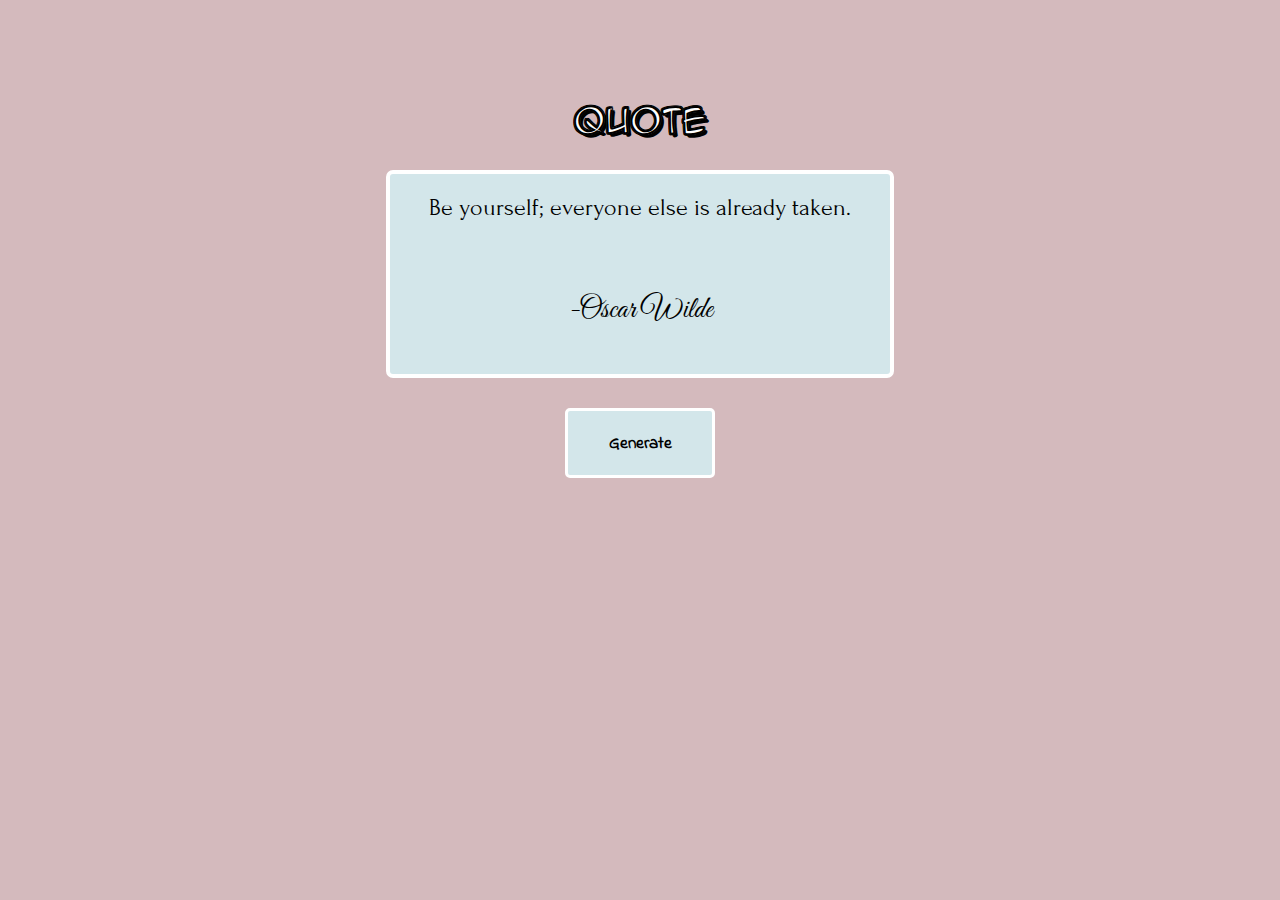
<file: index.html>
<html>
<head>
<link rel="stylesheet" type="text/css" href="style.css">
<script type="text/javascript" src="script.js"></script>
<title>Quote Generator</title>
<link href="https://fonts.googleapis.com/css?family=Cutive" rel="stylesheet"> 
    
</head>

<body onload="init()">
    
<center><h1 id="title">Quote generator</h1></center>
    
<div id ="container">

<h2 id ="quote_container" class="fadeIn">Be yourself; everyone else is already taken.</h2>
    
    <div id="sub_container">
    
        <p id="author_container" class="fadeIn">-Oscar Wilde</p>
    
    </div>
    
</div>
    
<center><button type="button" id="generate" onclick=" load()">Generate</button></center>

    
    
    
    
</body>
</html>
</file>
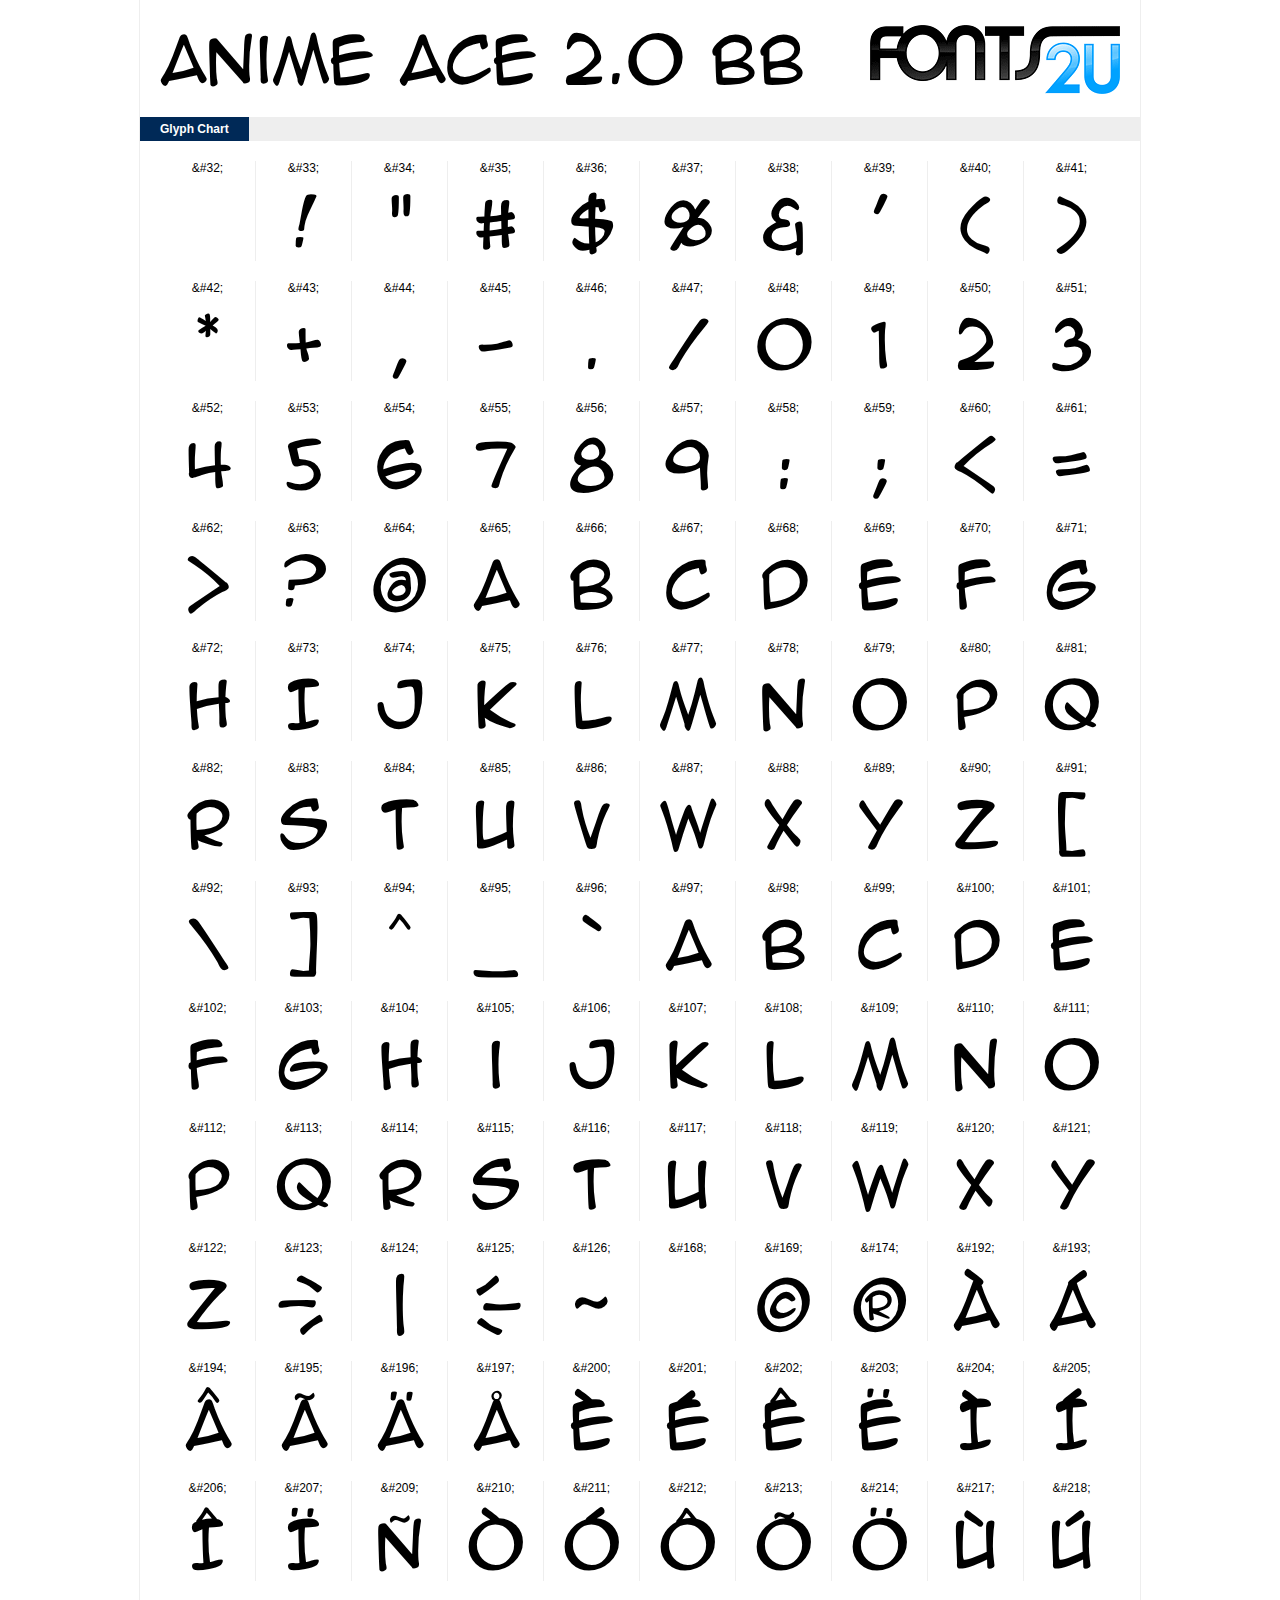
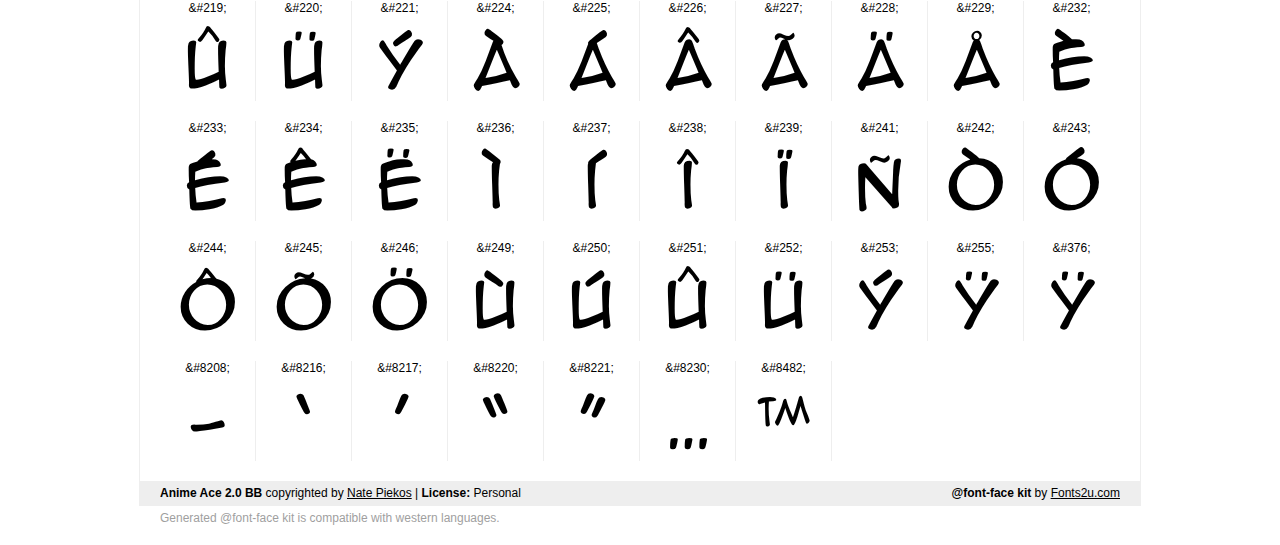
<file: Anime_Ace_2_0_BB/demo.html>
﻿<!DOCTYPE html PUBLIC "-//W3C//DTD XHTML 1.0 Strict//EN" "http://www.w3.org/TR/xhtml1/DTD/xhtml1-strict.dtd"> 

<html xmlns="http://www.w3.org/1999/xhtml"> 

  <head> 

    <title>Anime Ace 2.0 BB @font-face kit sample</title> 
    <meta http-equiv="Content-Type" content="text/html; charset=utf-8" />
    
    <style media="screen" type="text/css">/*<![CDATA[*/@import 'stylesheet.css';/*]]>*/</style>
    <style media="screen" type="text/css">/*<![CDATA[*/@import 'demo-files/demo.css';/*]]>*/</style>
    <style type="text/css">#title,#glyphs p{font-family:"Anime Ace 2.0 BB"}</style>

 </head> 
 
<body> 

	<div id="wrapper">
		<div id="title">
			Anime Ace 2.0 BB		</div>
		<div id="logo">
			<a href="http://www.fonts2u.com" target="_blank"><img src="demo-files/fonts2u_logo.gif" width="250" height="69" alt="Fonts2u.com logo" /></a>
		</div>
		<div class="clr"></div>

		<div id="menu">
			<ul>
				<li class="selected"><a href="#glyphs">Glyph Chart</a></li>
			<ul>
			<div class="clr"></div>
		</div>

		<div id="content">
			
			<div id="glyphs">
				﻿<div class="g">&amp;#32;<p> </p></div>﻿<div class="g">&amp;#33;<p>!</p></div>﻿<div class="g">&amp;#34;<p>"</p></div>﻿<div class="g">&amp;#35;<p>#</p></div>﻿<div class="g">&amp;#36;<p>$</p></div>﻿<div class="g">&amp;#37;<p>%</p></div>﻿<div class="g">&amp;#38;<p>&</p></div>﻿<div class="g">&amp;#39;<p>'</p></div>﻿<div class="g">&amp;#40;<p>(</p></div>﻿<div class="g noborder">&amp;#41;<p>)</p></div><div class="clr"></div>﻿<div class="g">&amp;#42;<p>*</p></div>﻿<div class="g">&amp;#43;<p>+</p></div>﻿<div class="g">&amp;#44;<p>,</p></div>﻿<div class="g">&amp;#45;<p>-</p></div>﻿<div class="g">&amp;#46;<p>.</p></div>﻿<div class="g">&amp;#47;<p>/</p></div>﻿<div class="g">&amp;#48;<p>0</p></div>﻿<div class="g">&amp;#49;<p>1</p></div>﻿<div class="g">&amp;#50;<p>2</p></div>﻿<div class="g noborder">&amp;#51;<p>3</p></div><div class="clr"></div>﻿<div class="g">&amp;#52;<p>4</p></div>﻿<div class="g">&amp;#53;<p>5</p></div>﻿<div class="g">&amp;#54;<p>6</p></div>﻿<div class="g">&amp;#55;<p>7</p></div>﻿<div class="g">&amp;#56;<p>8</p></div>﻿<div class="g">&amp;#57;<p>9</p></div>﻿<div class="g">&amp;#58;<p>:</p></div>﻿<div class="g">&amp;#59;<p>;</p></div>﻿<div class="g">&amp;#60;<p><</p></div>﻿<div class="g noborder">&amp;#61;<p>=</p></div><div class="clr"></div>﻿<div class="g">&amp;#62;<p>></p></div>﻿<div class="g">&amp;#63;<p>?</p></div>﻿<div class="g">&amp;#64;<p>@</p></div>﻿<div class="g">&amp;#65;<p>A</p></div>﻿<div class="g">&amp;#66;<p>B</p></div>﻿<div class="g">&amp;#67;<p>C</p></div>﻿<div class="g">&amp;#68;<p>D</p></div>﻿<div class="g">&amp;#69;<p>E</p></div>﻿<div class="g">&amp;#70;<p>F</p></div>﻿<div class="g noborder">&amp;#71;<p>G</p></div><div class="clr"></div>﻿<div class="g">&amp;#72;<p>H</p></div>﻿<div class="g">&amp;#73;<p>I</p></div>﻿<div class="g">&amp;#74;<p>J</p></div>﻿<div class="g">&amp;#75;<p>K</p></div>﻿<div class="g">&amp;#76;<p>L</p></div>﻿<div class="g">&amp;#77;<p>M</p></div>﻿<div class="g">&amp;#78;<p>N</p></div>﻿<div class="g">&amp;#79;<p>O</p></div>﻿<div class="g">&amp;#80;<p>P</p></div>﻿<div class="g noborder">&amp;#81;<p>Q</p></div><div class="clr"></div>﻿<div class="g">&amp;#82;<p>R</p></div>﻿<div class="g">&amp;#83;<p>S</p></div>﻿<div class="g">&amp;#84;<p>T</p></div>﻿<div class="g">&amp;#85;<p>U</p></div>﻿<div class="g">&amp;#86;<p>V</p></div>﻿<div class="g">&amp;#87;<p>W</p></div>﻿<div class="g">&amp;#88;<p>X</p></div>﻿<div class="g">&amp;#89;<p>Y</p></div>﻿<div class="g">&amp;#90;<p>Z</p></div>﻿<div class="g noborder">&amp;#91;<p>[</p></div><div class="clr"></div>﻿<div class="g">&amp;#92;<p>\</p></div>﻿<div class="g">&amp;#93;<p>]</p></div>﻿<div class="g">&amp;#94;<p>^</p></div>﻿<div class="g">&amp;#95;<p>_</p></div>﻿<div class="g">&amp;#96;<p>`</p></div>﻿<div class="g">&amp;#97;<p>a</p></div>﻿<div class="g">&amp;#98;<p>b</p></div>﻿<div class="g">&amp;#99;<p>c</p></div>﻿<div class="g">&amp;#100;<p>d</p></div>﻿<div class="g noborder">&amp;#101;<p>e</p></div><div class="clr"></div>﻿<div class="g">&amp;#102;<p>f</p></div>﻿<div class="g">&amp;#103;<p>g</p></div>﻿<div class="g">&amp;#104;<p>h</p></div>﻿<div class="g">&amp;#105;<p>i</p></div>﻿<div class="g">&amp;#106;<p>j</p></div>﻿<div class="g">&amp;#107;<p>k</p></div>﻿<div class="g">&amp;#108;<p>l</p></div>﻿<div class="g">&amp;#109;<p>m</p></div>﻿<div class="g">&amp;#110;<p>n</p></div>﻿<div class="g noborder">&amp;#111;<p>o</p></div><div class="clr"></div>﻿<div class="g">&amp;#112;<p>p</p></div>﻿<div class="g">&amp;#113;<p>q</p></div>﻿<div class="g">&amp;#114;<p>r</p></div>﻿<div class="g">&amp;#115;<p>s</p></div>﻿<div class="g">&amp;#116;<p>t</p></div>﻿<div class="g">&amp;#117;<p>u</p></div>﻿<div class="g">&amp;#118;<p>v</p></div>﻿<div class="g">&amp;#119;<p>w</p></div>﻿<div class="g">&amp;#120;<p>x</p></div>﻿<div class="g noborder">&amp;#121;<p>y</p></div><div class="clr"></div>﻿<div class="g">&amp;#122;<p>z</p></div>﻿<div class="g">&amp;#123;<p>{</p></div>﻿<div class="g">&amp;#124;<p>|</p></div>﻿<div class="g">&amp;#125;<p>}</p></div>﻿<div class="g">&amp;#126;<p>~</p></div>﻿<div class="g">&amp;#168;<p>¨</p></div>﻿<div class="g">&amp;#169;<p>©</p></div>﻿<div class="g">&amp;#174;<p>®</p></div>﻿<div class="g">&amp;#192;<p>À</p></div>﻿<div class="g noborder">&amp;#193;<p>Á</p></div><div class="clr"></div>﻿<div class="g">&amp;#194;<p>Â</p></div>﻿<div class="g">&amp;#195;<p>Ã</p></div>﻿<div class="g">&amp;#196;<p>Ä</p></div>﻿<div class="g">&amp;#197;<p>Å</p></div>﻿<div class="g">&amp;#200;<p>È</p></div>﻿<div class="g">&amp;#201;<p>É</p></div>﻿<div class="g">&amp;#202;<p>Ê</p></div>﻿<div class="g">&amp;#203;<p>Ë</p></div>﻿<div class="g">&amp;#204;<p>Ì</p></div>﻿<div class="g noborder">&amp;#205;<p>Í</p></div><div class="clr"></div>﻿<div class="g">&amp;#206;<p>Î</p></div>﻿<div class="g">&amp;#207;<p>Ï</p></div>﻿<div class="g">&amp;#209;<p>Ñ</p></div>﻿<div class="g">&amp;#210;<p>Ò</p></div>﻿<div class="g">&amp;#211;<p>Ó</p></div>﻿<div class="g">&amp;#212;<p>Ô</p></div>﻿<div class="g">&amp;#213;<p>Õ</p></div>﻿<div class="g">&amp;#214;<p>Ö</p></div>﻿<div class="g">&amp;#217;<p>Ù</p></div>﻿<div class="g noborder">&amp;#218;<p>Ú</p></div><div class="clr"></div>﻿<div class="g">&amp;#219;<p>Û</p></div>﻿<div class="g">&amp;#220;<p>Ü</p></div>﻿<div class="g">&amp;#221;<p>Ý</p></div>﻿<div class="g">&amp;#224;<p>à</p></div>﻿<div class="g">&amp;#225;<p>á</p></div>﻿<div class="g">&amp;#226;<p>â</p></div>﻿<div class="g">&amp;#227;<p>ã</p></div>﻿<div class="g">&amp;#228;<p>ä</p></div>﻿<div class="g">&amp;#229;<p>å</p></div>﻿<div class="g noborder">&amp;#232;<p>è</p></div><div class="clr"></div>﻿<div class="g">&amp;#233;<p>é</p></div>﻿<div class="g">&amp;#234;<p>ê</p></div>﻿<div class="g">&amp;#235;<p>ë</p></div>﻿<div class="g">&amp;#236;<p>ì</p></div>﻿<div class="g">&amp;#237;<p>í</p></div>﻿<div class="g">&amp;#238;<p>î</p></div>﻿<div class="g">&amp;#239;<p>ï</p></div>﻿<div class="g">&amp;#241;<p>ñ</p></div>﻿<div class="g">&amp;#242;<p>ò</p></div>﻿<div class="g noborder">&amp;#243;<p>ó</p></div><div class="clr"></div>﻿<div class="g">&amp;#244;<p>ô</p></div>﻿<div class="g">&amp;#245;<p>õ</p></div>﻿<div class="g">&amp;#246;<p>ö</p></div>﻿<div class="g">&amp;#249;<p>ù</p></div>﻿<div class="g">&amp;#250;<p>ú</p></div>﻿<div class="g">&amp;#251;<p>û</p></div>﻿<div class="g">&amp;#252;<p>ü</p></div>﻿<div class="g">&amp;#253;<p>ý</p></div>﻿<div class="g">&amp;#255;<p>ÿ</p></div>﻿<div class="g noborder">&amp;#376;<p>Ÿ</p></div><div class="clr"></div>﻿<div class="g">&amp;#8208;<p>‐</p></div>﻿<div class="g">&amp;#8216;<p>‘</p></div>﻿<div class="g">&amp;#8217;<p>’</p></div>﻿<div class="g">&amp;#8220;<p>“</p></div>﻿<div class="g">&amp;#8221;<p>”</p></div>﻿<div class="g">&amp;#8230;<p>…</p></div>﻿<div class="g">&amp;#8482;<p>™</p></div>			</div>
			
			<div class="clr"></div>

		</div>

		<div id="footer">
			<div id="copyright"><strong>Anime Ace 2.0 BB</strong> copyrighted by <a href="http://www.blambot.com" target="_blank">Nate Piekos</a> | <strong>License:</strong> Personal</div>
			<div id="generated"><strong>@font-face kit</strong> by <a href="http://www.fonts2u.com" target="_blank">Fonts2u.com</a></div>
			<div class="clr"></div>
		</div>
	</div>
	<div id="support">Generated @font-face kit is compatible with western languages.</div>

</body> 

</html>
</file>
<file: style.css>
@import url('https://fonts.googleapis.com/css?family=Forum|Great+Vibes|Indie+Flower');

@font-face
{
    font-family : "Anime";
    src : url(Anime_Ace_2_0_BB/animeace2_reg.woff);
}
html
{
    background-color: #D4BABD;
    padding: 0;
    margin: 0;
    font-family: "Anime";
}
#container
{
    background-color: whitesmoke;
    border : 4px solid white;
    height: 200px;
    width: 500px;
    text-align: center;
    border-radius: 7px;
    margin: 30px auto;
    font-family: sans-serif;
    background-color: #D3E6EA;
    color: black;
    
    

}
#quote_container
{
    font-family: 'Forum', cursive;
    text-align: center;
    font-style: normal;
    font-weight: normal;
    
    
}

#sub_container
{
   
    width : 100%;
    height: 70px;
    text-align: center;
    box-sizing: border-box;
    margin : 70px auto;
}

#author_container{
    
    font-family : "Great Vibes";
     font-size: 30px;
    text-align: center;
    padding-left: 10px;
    padding-right: 10px;
}

#generate
{
    background-color: white;
    font-weight: bold;
    border :3px solid white;
    border-radius : 5px;
    width : 150px;
    height : 70px;
    font-size: 17px;
    cursor: pointer;
    text-align: center;
    font-family: 'Indie Flower', cursive;
    background-color: #D3E6EA;
    color: black;
}

#generate:hover
{
    transition: 0.3s;
    transform: scale(1.1);
}

#title
{
    margin-top : 100px;
    
}
h1 {
   -webkit-text-stroke: 1px black;
   color: white;
   text-shadow:
       3px 3px 0 #000,
     -1px -1px 0 #000,  
      1px -1px 0 #000,
      -1px 1px 0 #000,
       1px 1px 0 #000;
}

@keyframes fadein
{
    from {
        opacity: 0;
    }
    to
    {
        opacity: 1;
    }
}
.fadeIn
{
    animation: fadein 4s;
}
</file>
